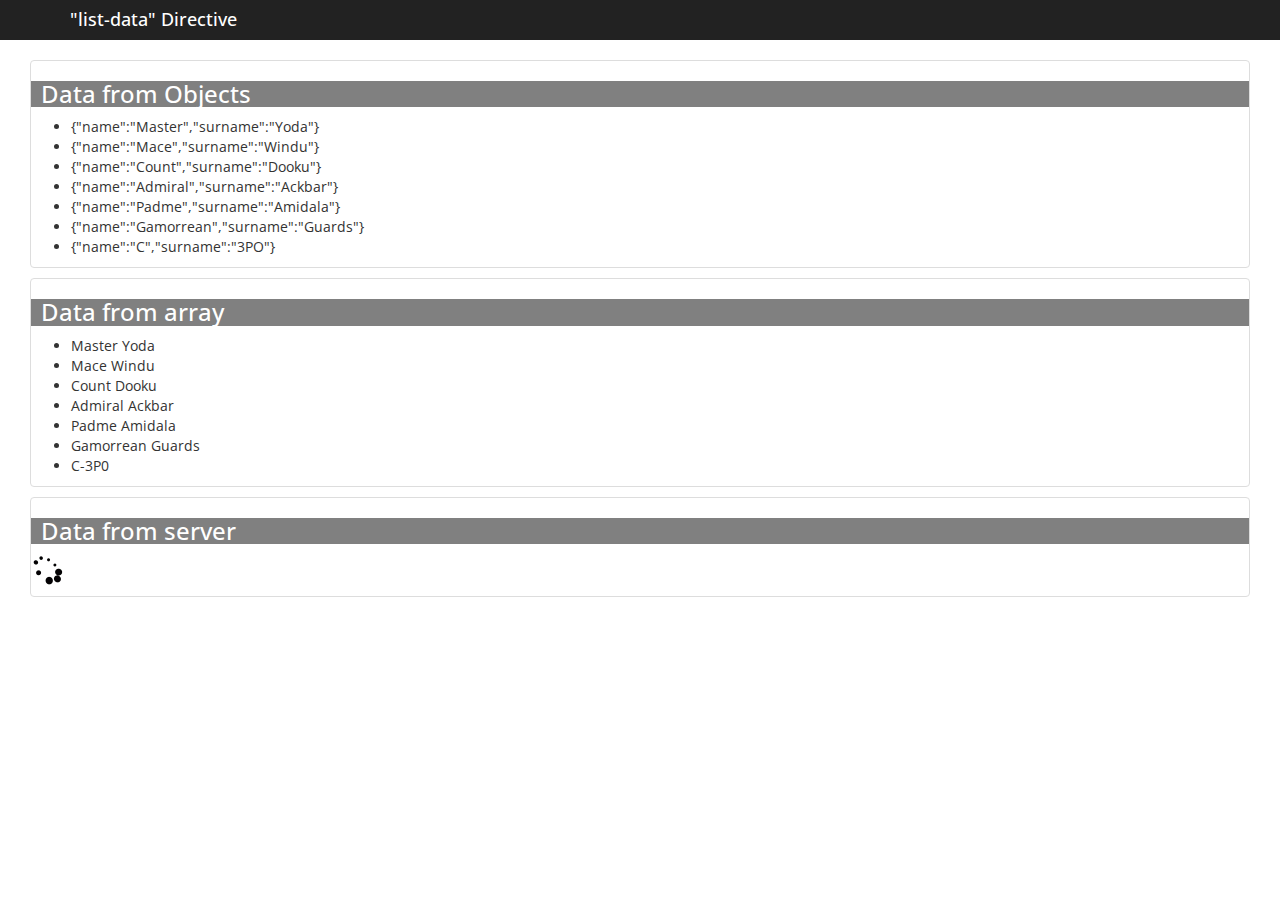
<file: index.html>
<html ng-app='myApp'>
    <head>
        <meta charset="utf-8">
		<meta name="viewport" content="width=device-width, initial-scale=1.0">

		<link href='http://fonts.googleapis.com/css?family=Open+Sans' rel='stylesheet' type='text/css'>
        <link rel="stylesheet" href="css/bootstrap.min.css" type="text/css">
        <link rel="stylesheet" href="css/style.css"/>
        
        <script src='js/vendor/angular.js'></script>
        <script src="js/vendor/angular-mocks.js"></script>
        <script src='js/list-data.js'></script>
    </head>
    <body>
        <div class="header">
            <div class="container">
                <h4>"list-data" Directive</h4>
            </div>
        </div>
        <div class="content" ng-controller="MainController">
            <div class="example">
                <h3>Data from Objects</h3>
                <list-data data-from="objects"></list-data>
            </div>
            <div class="example">
                <h3>Data from array</h3>
                <list-data data-from="array"></list-data>
            </div>
            <div class="example">
                <h3>Data from server</h3>
                <list-data data-from="server"></list-data>
            </div>
        </div>
    </body>
</html>
</file>
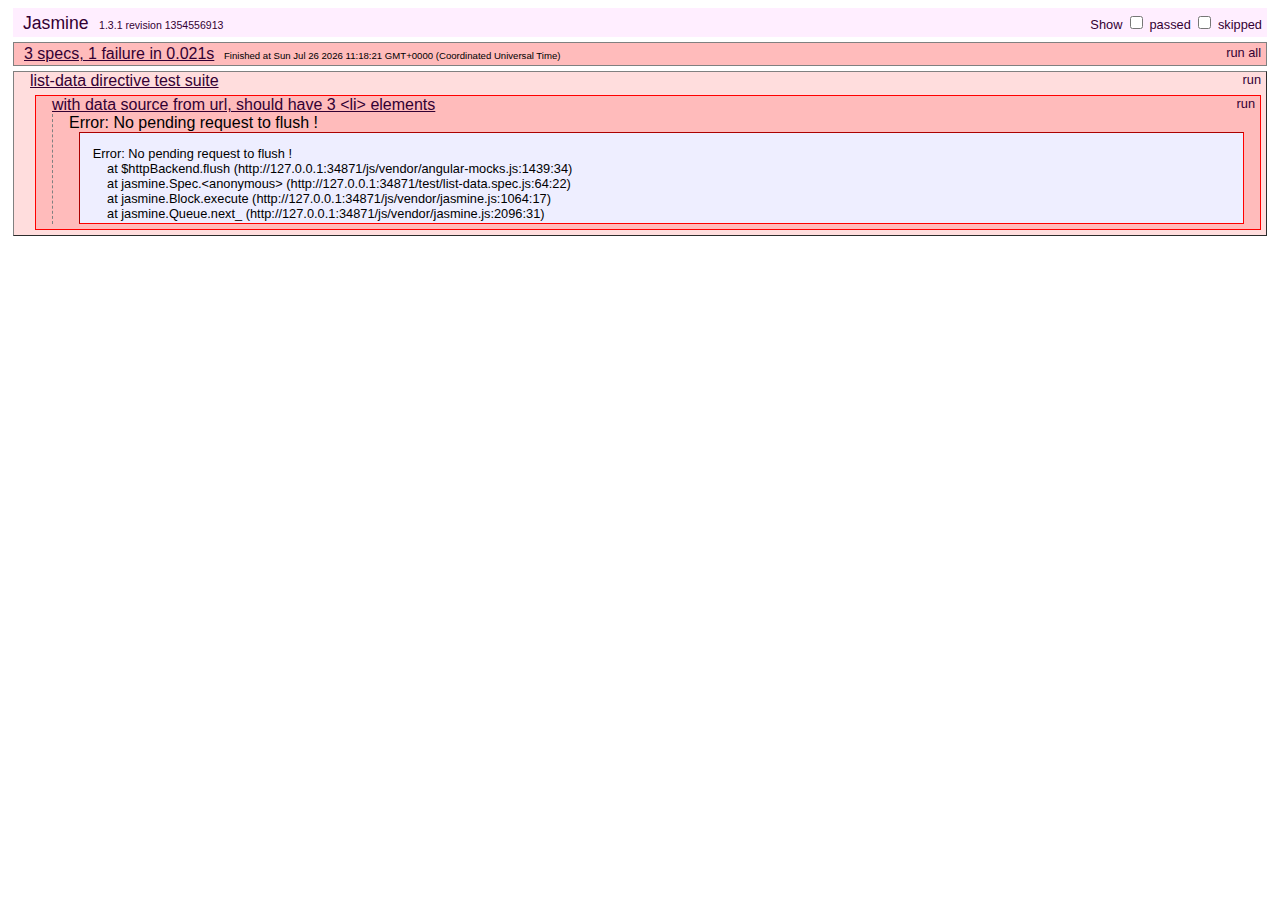
<file: test.html>
<html ng-app='myApp'>
    <head>
        <meta charset="utf-8">
		<meta name="viewport" content="width=device-width, initial-scale=1.0">

		<link href='http://fonts.googleapis.com/css?family=Open+Sans' rel='stylesheet' type='text/css'>
        <link href="css/jasmine.css" rel="stylesheet" type="text/css">
        
        <script type="text/javascript" src="js/vendor/jasmine.js"></script>
        <script type="text/javascript" src="js/vendor/jasmine-html.js" ></script>
        
        <script src='js/vendor/angular.js'></script>
        <script src="js/vendor/angular-mocks.js"></script>
        <script src='js/list-data.js'></script>
        
        <script type="text/javascript" src="test/test-runner.js" ></script>
        <script src='test/list-data.spec.js'></script>
    </head>
    <body>
    </body>
</html>
</file>
<file: css/style.css>
body{
    font-family: 'Open Sans', Arial, sans-serif;
}
.container{
    margin: 0 auto;
    width: 1170px;
}
.header {
    top: 0;
    z-index: 9999;
    height: 40px;
    background: #222;
    color: #fff;
}
.content {
    margin: 20px;
}
h3 {
    background: gray;
    color: white;
    padding-left: 10px;
}
div.example {
    margin: 10px;
    background-color: #fff;
    border: 1px solid #ddd;
    border-radius: 4px;
    box-shadow: none;
}
</file>
<file: css/jasmine.css>
body { background-color: #eeeeee; padding: 0; margin: 5px; overflow-y: scroll; }

#HTMLReporter { font-size: 11px; font-family: Monaco, "Lucida Console", monospace; line-height: 14px; color: #333333; }
#HTMLReporter a { text-decoration: none; }
#HTMLReporter a:hover { text-decoration: underline; }
#HTMLReporter p, #HTMLReporter h1, #HTMLReporter h2, #HTMLReporter h3, #HTMLReporter h4, #HTMLReporter h5, #HTMLReporter h6 { margin: 0; line-height: 14px; }
#HTMLReporter .banner, #HTMLReporter .symbolSummary, #HTMLReporter .summary, #HTMLReporter .resultMessage, #HTMLReporter .specDetail .description, #HTMLReporter .alert .bar, #HTMLReporter .stackTrace { padding-left: 9px; padding-right: 9px; }
#HTMLReporter #jasmine_content { position: fixed; right: 100%; }
#HTMLReporter .version { color: #aaaaaa; }
#HTMLReporter .banner { margin-top: 14px; }
#HTMLReporter .duration { color: #aaaaaa; float: right; }
#HTMLReporter .symbolSummary { overflow: hidden; *zoom: 1; margin: 14px 0; }
#HTMLReporter .symbolSummary li { display: block; float: left; height: 7px; width: 14px; margin-bottom: 7px; font-size: 16px; }
#HTMLReporter .symbolSummary li.passed { font-size: 14px; }
#HTMLReporter .symbolSummary li.passed:before { color: #5e7d00; content: "\02022"; }
#HTMLReporter .symbolSummary li.failed { line-height: 9px; }
#HTMLReporter .symbolSummary li.failed:before { color: #b03911; content: "x"; font-weight: bold; margin-left: -1px; }
#HTMLReporter .symbolSummary li.skipped { font-size: 14px; }
#HTMLReporter .symbolSummary li.skipped:before { color: #bababa; content: "\02022"; }
#HTMLReporter .symbolSummary li.pending { line-height: 11px; }
#HTMLReporter .symbolSummary li.pending:before { color: #aaaaaa; content: "-"; }
#HTMLReporter .exceptions { color: #fff; float: right; margin-top: 5px; margin-right: 5px; }
#HTMLReporter .bar { line-height: 28px; font-size: 14px; display: block; color: #eee; }
#HTMLReporter .runningAlert { background-color: #666666; }
#HTMLReporter .skippedAlert { background-color: #aaaaaa; }
#HTMLReporter .skippedAlert:first-child { background-color: #333333; }
#HTMLReporter .skippedAlert:hover { text-decoration: none; color: white; text-decoration: underline; }
#HTMLReporter .passingAlert { background-color: #a6b779; }
#HTMLReporter .passingAlert:first-child { background-color: #5e7d00; }
#HTMLReporter .failingAlert { background-color: #cf867e; }
#HTMLReporter .failingAlert:first-child { background-color: #b03911; }
#HTMLReporter .results { margin-top: 14px; }
#HTMLReporter #details { display: none; }
#HTMLReporter .resultsMenu, #HTMLReporter .resultsMenu a { background-color: #fff; color: #333333; }
#HTMLReporter.showDetails .summaryMenuItem { font-weight: normal; text-decoration: inherit; }
#HTMLReporter.showDetails .summaryMenuItem:hover { text-decoration: underline; }
#HTMLReporter.showDetails .detailsMenuItem { font-weight: bold; text-decoration: underline; }
#HTMLReporter.showDetails .summary { display: none; }
#HTMLReporter.showDetails #details { display: block; }
#HTMLReporter .summaryMenuItem { font-weight: bold; text-decoration: underline; }
#HTMLReporter .summary { margin-top: 14px; }
#HTMLReporter .summary .suite .suite, #HTMLReporter .summary .specSummary { margin-left: 14px; }
#HTMLReporter .summary .specSummary.passed a { color: #5e7d00; }
#HTMLReporter .summary .specSummary.failed a { color: #b03911; }
#HTMLReporter .description + .suite { margin-top: 0; }
#HTMLReporter .suite { margin-top: 14px; }
#HTMLReporter .suite a { color: #333333; }
#HTMLReporter #details .specDetail { margin-bottom: 28px; }
#HTMLReporter #details .specDetail .description { display: block; color: white; background-color: #b03911; }
#HTMLReporter .resultMessage { padding-top: 14px; color: #333333; }
#HTMLReporter .resultMessage span.result { display: block; }
#HTMLReporter .stackTrace { margin: 5px 0 0 0; max-height: 224px; overflow: auto; line-height: 18px; color: #666666; border: 1px solid #ddd; background: white; white-space: pre; }

#TrivialReporter { padding: 8px 13px; position: absolute; top: 0; bottom: 0; left: 0; right: 0; overflow-y: scroll; background-color: white; font-family: "Helvetica Neue Light", "Lucida Grande", "Calibri", "Arial", sans-serif; /*.resultMessage {*/ /*white-space: pre;*/ /*}*/ }
#TrivialReporter a:visited, #TrivialReporter a { color: #303; }
#TrivialReporter a:hover, #TrivialReporter a:active { color: blue; }
#TrivialReporter .run_spec { float: right; padding-right: 5px; font-size: .8em; text-decoration: none; }
#TrivialReporter .banner { color: #303; background-color: #fef; padding: 5px; }
#TrivialReporter .logo { float: left; font-size: 1.1em; padding-left: 5px; }
#TrivialReporter .logo .version { font-size: .6em; padding-left: 1em; }
#TrivialReporter .runner.running { background-color: yellow; }
#TrivialReporter .options { text-align: right; font-size: .8em; }
#TrivialReporter .suite { border: 1px outset gray; margin: 5px 0; padding-left: 1em; }
#TrivialReporter .suite .suite { margin: 5px; }
#TrivialReporter .suite.passed { background-color: #dfd; }
#TrivialReporter .suite.failed { background-color: #fdd; }
#TrivialReporter .spec { margin: 5px; padding-left: 1em; clear: both; }
#TrivialReporter .spec.failed, #TrivialReporter .spec.passed, #TrivialReporter .spec.skipped { padding-bottom: 5px; border: 1px solid gray; }
#TrivialReporter .spec.failed { background-color: #fbb; border-color: red; }
#TrivialReporter .spec.passed { background-color: #bfb; border-color: green; }
#TrivialReporter .spec.skipped { background-color: #bbb; }
#TrivialReporter .messages { border-left: 1px dashed gray; padding-left: 1em; padding-right: 1em; }
#TrivialReporter .passed { background-color: #cfc; display: none; }
#TrivialReporter .failed { background-color: #fbb; }
#TrivialReporter .skipped { color: #777; background-color: #eee; display: none; }
#TrivialReporter .resultMessage span.result { display: block; line-height: 2em; color: black; }
#TrivialReporter .resultMessage .mismatch { color: black; }
#TrivialReporter .stackTrace { white-space: pre; font-size: .8em; margin-left: 10px; max-height: 5em; overflow: auto; border: 1px inset red; padding: 1em; background: #eef; }
#TrivialReporter .finished-at { padding-left: 1em; font-size: .6em; }
#TrivialReporter.show-passed .passed, #TrivialReporter.show-skipped .skipped { display: block; }
#TrivialReporter #jasmine_content { position: fixed; right: 100%; }
#TrivialReporter .runner { border: 1px solid gray; display: block; margin: 5px 0; padding: 2px 0 2px 10px; }
</file>
